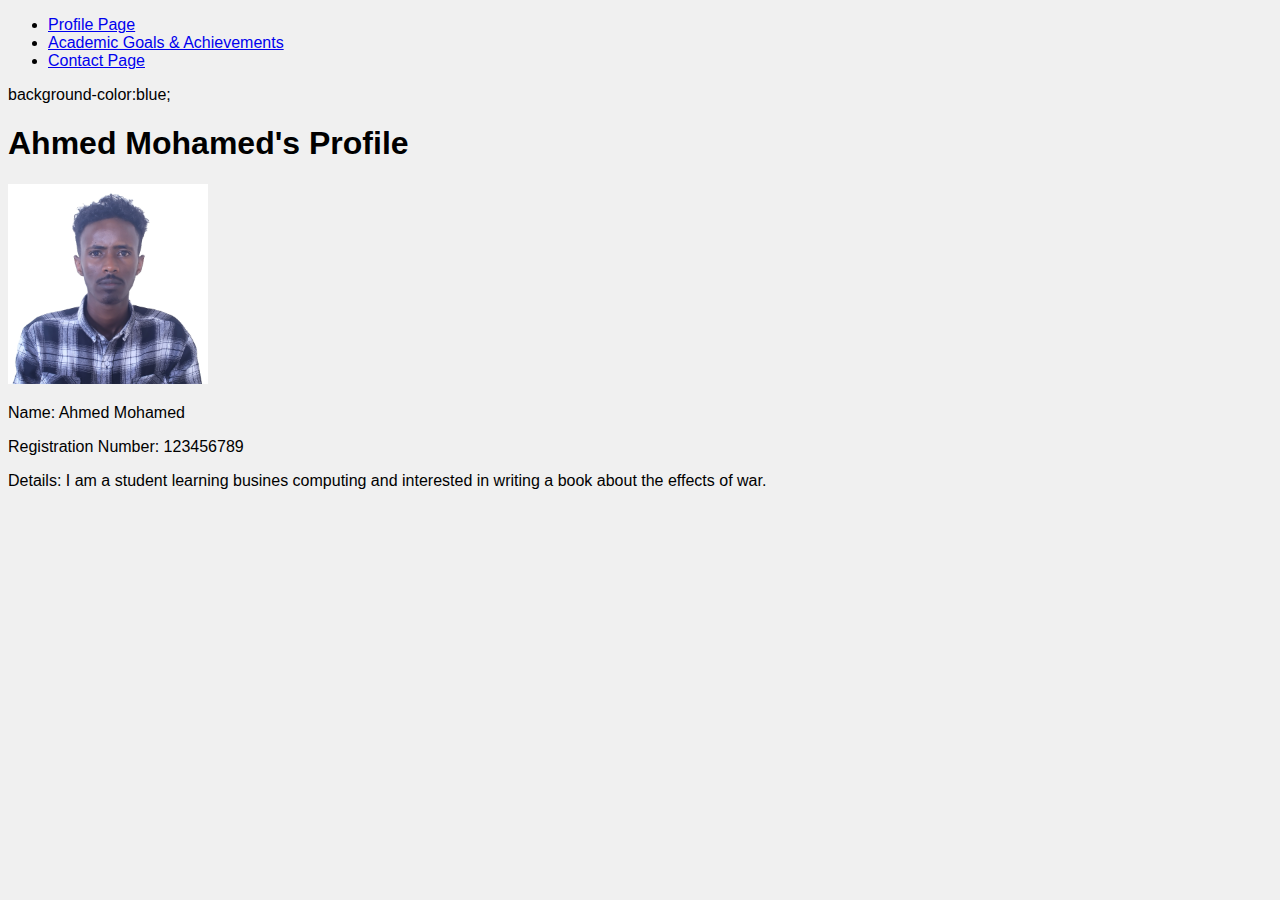
<file: profile.html>
<!DOCTYPE html>
<html lang="en">
<head>
    <meta charset="UTF-8">
    <meta name="viewport" content="width=device-width, initial-scale=1.0">
    <title>Profile Page</title>

</head>
<body style="background-color: #f0f0f0; font-family: Arial, sans-serif;"> <nav>
    <ul>
        <li><a href="profile.html">Profile Page</a></li>
        <li><a href="goals.html">Academic Goals & Achievements</a></li>
        <li><a href="contacts.html">Contact Page</a></li>
    </ul>
</nav>
background-color:blue;
    <h1>Ahmed Mohamed's Profile</h1>
    <img src="IMG_0142.JPG" alt="Ahmed's Photo" width="200">
    <p>Name: Ahmed Mohamed</p>
    <p>Registration Number: 123456789</p>
    <p>Details: I am a student learning busines computing and interested in writing a book about the effects of war.</p>
</body>
</html>
</file>
